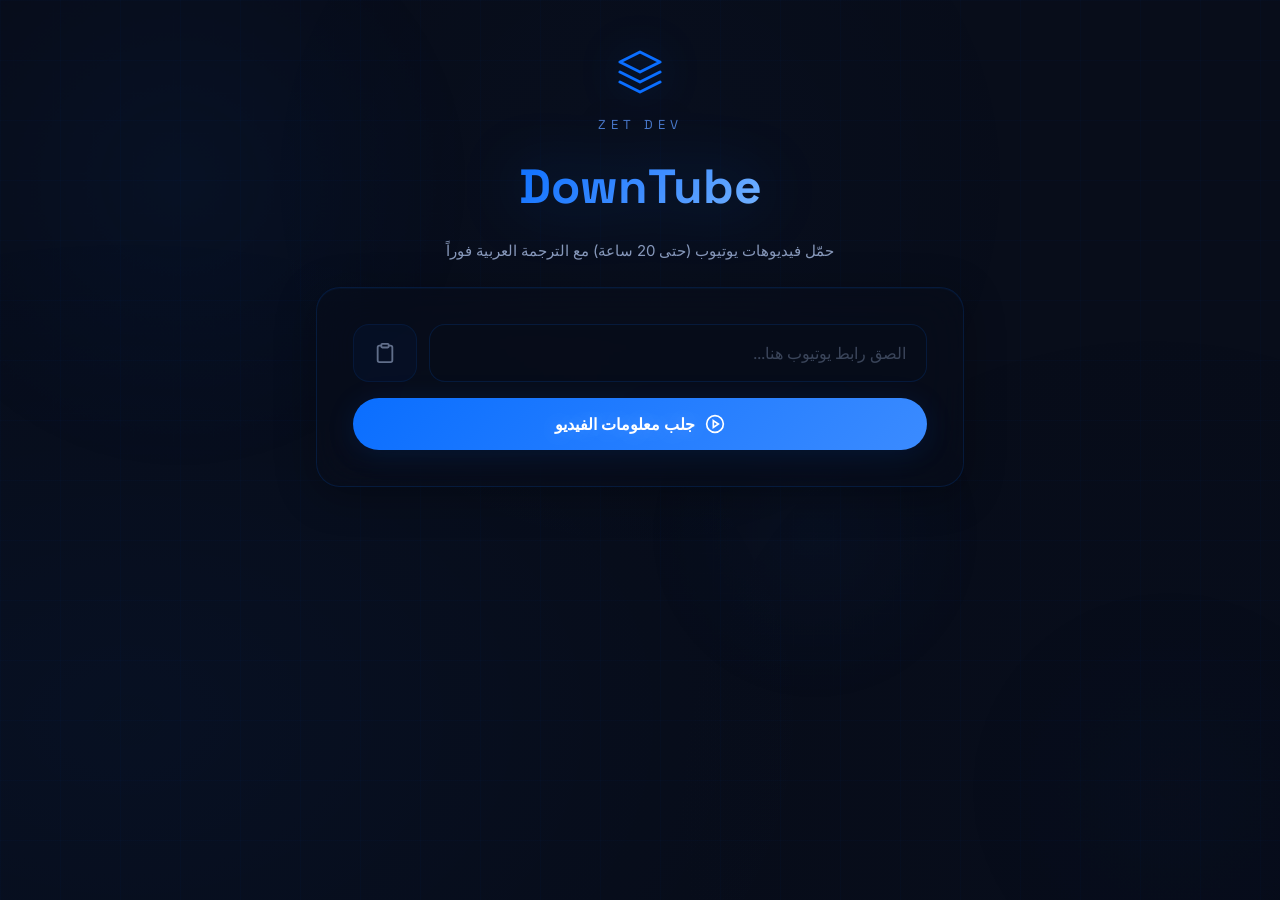
<file: downtube/frontend/index.html>
<!DOCTYPE html>
<html lang="ar" dir="rtl">
<head>
  <meta charset="UTF-8">
  <meta name="viewport" content="width=device-width, initial-scale=1.0">
  <title>DownTube</title>
  <link rel="preconnect" href="https://fonts.googleapis.com">
  <link rel="preconnect" href="https://fonts.gstatic.com" crossorigin>
  <link href="https://fonts.googleapis.com/css2?family=Inter:wght@400;500;600;700&family=Space+Grotesk:wght@500;700&display=swap" rel="stylesheet">
  <link rel="stylesheet" href="css/style.css?v=4">
</head>
<body>

  <!-- ─── Moving Background Orbs ─── -->
  <div class="bg-orb bg-orb-1"></div>
  <div class="bg-orb bg-orb-2"></div>
  <div class="bg-orb bg-orb-3"></div>

  <!-- ─── Header ─── -->
  <header class="header">
    <div class="header-inner">
      <div class="header-logo">
        <svg xmlns="http://www.w3.org/2000/svg" width="42" height="42" viewBox="0 0 24 24" fill="none" stroke="currentColor" stroke-width="1.5" stroke-linecap="round" stroke-linejoin="round">
          <path d="M12 2L2 7l10 5 10-5-10-5z"/>
          <path d="M2 17l10 5 10-5"/>
          <path d="M2 12l10 5 10-5"/>
        </svg>
      </div>
      <div class="header-brand">ZET Dev</div>
      <h1 class="header-title">DownTube</h1>
      <p class="header-tagline">حمّل فيديوهات يوتيوب (حتى 20 ساعة) مع الترجمة العربية فوراً</p>
    </div>
  </header>

  <!-- ─── Main Container ─── -->
  <main class="container">

    <!-- ─── Section 1: URL Input ─── -->
    <section id="section-input" class="card">
      <div class="input-row">
        <input type="url" id="url-input" placeholder="الصق رابط يوتيوب هنا..." autocomplete="url" dir="ltr">
        <button id="paste-btn" class="btn-paste" title="لصق من الحافظة" aria-label="لصق من الحافظة" type="button">
          <svg xmlns="http://www.w3.org/2000/svg" viewBox="0 0 24 24" fill="none" stroke="currentColor" stroke-width="2">
            <rect x="8" y="2" width="8" height="4" rx="1"/><path d="M16 4h2a2 2 0 0 1 2 2v14a2 2 0 0 1-2 2H6a2 2 0 0 1-2-2V6a2 2 0 0 1 2-2h2"/>
          </svg>
        </button>
      </div>
      <div style="margin-top:16px;text-align:center;">
        <button id="fetch-btn" class="btn btn-primary ripple btn-full" type="button">
          <svg xmlns="http://www.w3.org/2000/svg" width="20" height="20" viewBox="0 0 24 24" fill="none" stroke="currentColor" stroke-width="2">
            <circle cx="12" cy="12" r="10"/><polygon points="10 8 16 12 10 16 10 8"/>
          </svg>
          جلب معلومات الفيديو
        </button>
      </div>
    </section>

    <!-- ─── Section 2: Video Info ─── -->
    <section id="section-info" class="card card-hidden">
      <div id="video-thumbnail" class="video-thumbnail"></div>
      <div id="video-title" class="video-title"></div>
      <div id="video-channel" class="video-channel"></div>
      <div class="video-stats">
        <span><svg xmlns="http://www.w3.org/2000/svg" width="16" height="16" viewBox="0 0 24 24" fill="none" stroke="currentColor" stroke-width="2"><path d="M1 12s4-8 11-8 11 8 11 8-4 8-11 8-11-8-11-8z"/><circle cx="12" cy="12" r="3"/></svg> <span id="video-views"></span></span>
      </div>

      <div id="duration-warning" class="duration-warning" style="display:none;"></div>

      <div id="quality-section">
        <label style="font-size:14px;font-weight:600;display:block;margin-bottom:8px;">جودة التحميل</label>
        <div id="quality-selector" class="quality-group"></div>
      </div>

      <div class="subtitle-section">
        <label class="subtitle-toggle">
          <input type="checkbox" id="include-subtitles" checked>
          <span class="subtitle-toggle-track">
            <span class="subtitle-toggle-thumb"></span>
          </span>
          <span class="subtitle-toggle-label">الترجمة العربية</span>
          <span id="subtitle-status" class="subtitle-badge"></span>
        </label>
        <div id="subtitle-options" class="subtitle-options card-hidden">
          <div class="embed-options">
            <label class="embed-option">
              <input type="radio" name="embed-mode" value="separate" checked>
              <div class="embed-option-content">
                <span class="embed-option-icon">
                  <svg xmlns="http://www.w3.org/2000/svg" width="20" height="20" viewBox="0 0 24 24" fill="none" stroke="currentColor" stroke-width="2"><path d="M14 2H6a2 2 0 0 0-2 2v16a2 2 0 0 0 2 2h12a2 2 0 0 0 2-2V8z"/><polyline points="14 2 14 8 20 8"/><line x1="16" y1="13" x2="8" y2="13"/><line x1="16" y1="17" x2="8" y2="17"/></svg>
                </span>
                <span class="embed-option-title">ملفين منفصلين</span>
                <span class="embed-option-desc">فيديو + ملف ترجمة SRT</span>
              </div>
            </label>
            <label class="embed-option">
              <input type="radio" name="embed-mode" value="video-only">
              <div class="embed-option-content">
                <span class="embed-option-icon">
                  <svg xmlns="http://www.w3.org/2000/svg" width="20" height="20" viewBox="0 0 24 24" fill="none" stroke="currentColor" stroke-width="2"><polygon points="23 7 16 12 23 17 23 7"/><rect x="1" y="5" width="15" height="14" rx="2" ry="2"/></svg>
                </span>
                <span class="embed-option-title">فيديو فقط</span>
                <span class="embed-option-desc">بدون تحميل الترجمة</span>
              </div>
            </label>
            <label class="embed-option">
              <input type="radio" name="embed-mode" value="subtitle-only">
              <div class="embed-option-content">
                <span class="embed-option-icon">
                  <svg xmlns="http://www.w3.org/2000/svg" width="20" height="20" viewBox="0 0 24 24" fill="none" stroke="currentColor" stroke-width="2"><path d="M14 2H6a2 2 0 0 0-2 2v16a2 2 0 0 0 2 2h12a2 2 0 0 0 2-2V8z"/><polyline points="14 2 14 8 20 8"/><line x1="16" y1="13" x2="8" y2="13"/><line x1="16" y1="17" x2="8" y2="17"/></svg>
                </span>
                <span class="embed-option-title">الترجمة فقط</span>
                <span class="embed-option-desc">بدون تحميل الفيديو</span>
              </div>
            </label>
          </div>
        </div>
      </div>

      <div class="btn-row">
        <button id="download-btn" class="btn btn-primary ripple" type="button">
          <svg xmlns="http://www.w3.org/2000/svg" width="20" height="20" viewBox="0 0 24 24" fill="none" stroke="currentColor" stroke-width="2"><path d="M21 15v4a2 2 0 0 1-2 2H5a2 2 0 0 1-2-2v-4"/><polyline points="7 10 12 15 17 10"/><line x1="12" y1="15" x2="12" y2="3"/></svg>
          <span id="download-btn-text">تحميل الآن</span>
        </button>
        <button id="clear-btn" class="btn btn-outline ripple" type="button" title="مسح" aria-label="مسح المعلومات">
          <svg xmlns="http://www.w3.org/2000/svg" width="18" height="18" viewBox="0 0 24 24" fill="none" stroke="currentColor" stroke-width="2"><line x1="18" y1="6" x2="6" y2="18"/><line x1="6" y1="6" x2="18" y2="18"/></svg>
        </button>
      </div>
    </section>

    <!-- ─── Section 3: Progress ─── -->
    <section id="section-progress" class="card card-hidden">
      <div class="progress-container">
        <div id="progress-percent" class="progress-percent">0%</div>
        <div class="progress-bar-outer">
          <div id="progress-bar" class="progress-bar-inner" style="width:0%"></div>
        </div>
        <div id="progress-message" class="progress-message">جاري البدء...</div>
        <div class="progress-details">
          <span id="progress-speed"></span>
          <span id="progress-eta"></span>
        </div>
        <div class="progress-actions">
          <button id="cancel-btn" class="btn btn-danger ripple" type="button" aria-label="إلغاء التحميل">
            <svg xmlns="http://www.w3.org/2000/svg" width="18" height="18" viewBox="0 0 24 24" fill="none" stroke="currentColor" stroke-width="2"><line x1="18" y1="6" x2="6" y2="18"/><line x1="6" y1="6" x2="18" y2="18"/></svg>
            إلغاء
          </button>
          <button id="restart-btn" class="btn btn-secondary ripple" type="button" style="display:none;">
            <svg xmlns="http://www.w3.org/2000/svg" width="18" height="18" viewBox="0 0 24 24" fill="none" stroke="currentColor" stroke-width="2"><polyline points="23 4 23 10 17 10"/><path d="M20.49 15a9 9 0 1 1-2.12-9.36L23 10"/></svg>
            بدء من جديد
          </button>
        </div>
      </div>
    </section>

    <!-- ─── Section 4: Download Ready ─── -->
    <section id="section-result" class="card card-success card-hidden">
      <div class="result-section">
        <div id="result-icon" class="result-icon">✅</div>
        <div id="result-badge" class="result-badge"></div>
        <div id="result-filename" class="result-filename"></div>
        <div id="result-filesize" class="result-filesize"></div>
        <div class="result-buttons">
          <button id="download-video-btn" class="btn btn-success ripple" type="button">
            <svg xmlns="http://www.w3.org/2000/svg" width="18" height="18" viewBox="0 0 24 24" fill="none" stroke="currentColor" stroke-width="2"><path d="M21 15v4a2 2 0 0 1-2 2H5a2 2 0 0 1-2-2v-4"/><polyline points="7 10 12 15 17 10"/><line x1="12" y1="15" x2="12" y2="3"/></svg>
            تحميل الملف
          </button>
          <button id="download-subtitle-btn" class="btn btn-secondary ripple" type="button">
            <svg xmlns="http://www.w3.org/2000/svg" width="18" height="18" viewBox="0 0 24 24" fill="none" stroke="currentColor" stroke-width="2"><path d="M14 2H6a2 2 0 0 0-2 2v16a2 2 0 0 0 2 2h12a2 2 0 0 0 2-2V8z"/><polyline points="14 2 14 8 20 8"/><line x1="16" y1="13" x2="8" y2="13"/><line x1="16" y1="17" x2="8" y2="17"/></svg>
            <span id="download-subtitle-text">تحميل الترجمة</span>
          </button>
        </div>
        <div class="result-new-btn">
          <button id="result-restart-btn" class="btn btn-secondary ripple" type="button" style="display:none;">
            <svg xmlns="http://www.w3.org/2000/svg" width="18" height="18" viewBox="0 0 24 24" fill="none" stroke="currentColor" stroke-width="2"><polyline points="23 4 23 10 17 10"/><path d="M20.49 15a9 9 0 1 1-2.12-9.36L23 10"/></svg>
            بدء من جديد
          </button>
        </div>
      </div>
    </section>

    <!-- ─── Error ─── -->
    <section id="section-error" class="card-hidden">
      <div id="error-card" class="error-card">
        <span class="error-icon">
          <svg xmlns="http://www.w3.org/2000/svg" width="24" height="24" viewBox="0 0 24 24" fill="none" stroke="currentColor" stroke-width="2"><circle cx="12" cy="12" r="10"/><line x1="12" y1="8" x2="12" y2="12"/><line x1="12" y1="16" x2="12.01" y2="16"/></svg>
        </span>
        <span id="error-message" class="error-message"></span>
      </div>
      <button id="retry-btn" class="btn btn-primary btn-sm ripple" type="button">حاول مرة أخرى</button>
    </section>

  </main>

  <script src="js/app.js?v=4"></script>
</body>
</html>
</file>
<file: downtube/frontend/css/style.css>
/* ── ZET DEV — Dark Blue Tech Theme ── */

:root {
  --bg:            #080d1a;
  --primary:       #0a6eff;
  --primary-alt:   #3b8bff;
  --accent:        #1a2a4a;
  --accent-soft:   #4a7acc;
  --accent-light:  #7ab7ff;
  --text:          #e8f0ff;
  --text-muted:    #8899bb;
  --success:       #10a060;
  --error:         #d03040;
  --warning:       #f08020;
  --border:        rgba(10, 110, 255, 0.15);
  --border-hover:  rgba(10, 110, 255, 0.35);
  --glow:          rgba(10, 110, 255, 0.12);
  --glow-strong:   rgba(10, 110, 255, 0.25);
}

* { box-sizing: border-box; margin: 0; padding: 0; }

body {
  font-family: 'Inter', -apple-system, BlinkMacSystemFont, sans-serif;
  background: var(--bg);
  color: var(--text);
  min-height: 100vh;
  overflow-x: hidden;
  line-height: 1.7;
  font-size: 16px;
}

::-webkit-scrollbar { width: 6px; }
::-webkit-scrollbar-track { background: rgba(10, 110, 255, 0.04); }
::-webkit-scrollbar-thumb {
  background: var(--primary);
  border-radius: 3px;
}

/* ── Header ── */
.header {
  padding: 48px 20px 0;
  text-align: center;
  position: relative;
  overflow: hidden;
}

.header-inner {
  display: flex;
  flex-direction: column;
  align-items: center;
  gap: 10px;
  position: relative;
  z-index: 2;
}

.header-logo {
  animation: float 3s ease-in-out infinite;
}

.header-logo svg {
  width: 48px;
  height: 48px;
  color: var(--primary);
  filter: drop-shadow(0 0 20px var(--glow-strong));
}

.header-brand {
  font-family: 'Space Grotesk', sans-serif;
  font-size: 13px;
  letter-spacing: 5px;
  text-transform: uppercase;
  color: var(--accent-soft);
  filter: drop-shadow(0 0 12px rgba(26, 42, 74, 0.3));
}

.header-title {
  font-family: 'Space Grotesk', sans-serif;
  font-size: 48px;
  font-weight: 700;
  background: linear-gradient(135deg, var(--primary), var(--primary-alt), var(--accent-light));
  -webkit-background-clip: text;
  -webkit-text-fill-color: transparent;
  background-clip: text;
  filter: drop-shadow(0 0 30px var(--glow-strong));
}

.header-tagline {
  font-size: 15px;
  color: var(--text-muted);
  margin-bottom: 24px;
}

/* ── Container ── */
.container {
  max-width: 680px;
  margin: 0 auto 60px;
  padding: 0 16px;
  position: relative;
  z-index: 2;
}

/* ── Glass Card ── */
.card {
  background: rgba(8, 13, 26, 0.55);
  backdrop-filter: blur(24px);
  -webkit-backdrop-filter: blur(24px);
  border: 1px solid var(--border);
  border-radius: 24px;
  padding: 36px;
  margin-bottom: 24px;
  transition: transform 0.35s ease, border-color 0.3s, box-shadow 0.3s;
  box-shadow: 0 8px 40px rgba(0, 0, 0, 0.3), inset 0 1px 0 rgba(10, 110, 255, 0.05);
  transform-style: preserve-3d;
  animation: fadeInUp 0.5s ease forwards;
  opacity: 0;
}

.card:nth-child(2) { animation-delay: 0.1s; }
.card:nth-child(3) { animation-delay: 0.2s; }

.card:hover {
  border-color: var(--border-hover);
  box-shadow: 0 12px 56px rgba(0, 0, 0, 0.4), 0 0 50px var(--glow), inset 0 1px 0 rgba(10, 110, 255, 0.08);
}

.card-success {
  border-color: rgba(16, 160, 96, 0.4);
}

.card-error {
  border-color: rgba(208, 48, 64, 0.4);
}

.card-hidden {
  display: none;
}

/* ── Input ── */
.input-row {
  display: flex;
  gap: 12px;
  align-items: stretch;
}

.input-row input {
  flex: 1;
  background: rgba(8, 13, 26, 0.7);
  border: 1px solid var(--border);
  border-radius: 16px;
  padding: 18px 20px;
  font-size: 16px;
  color: var(--text);
  font-family: inherit;
  transition: all 0.3s;
  direction: rtl;
}

.input-row input::placeholder {
  color: var(--text-muted);
  opacity: 0.4;
}

.input-row input:focus {
  outline: none;
  border-color: var(--primary);
  box-shadow: 0 0 30px var(--glow);
}

.btn-paste {
  background: rgba(10, 110, 255, 0.06);
  border: 1px solid var(--border);
  border-radius: 16px;
  color: var(--text-muted);
  cursor: pointer;
  padding: 0 20px;
  display: flex;
  align-items: center;
  justify-content: center;
  opacity: 0.7;
  transition: all 0.2s;
  flex-shrink: 0;
}

.btn-paste:hover {
  opacity: 1;
  background: rgba(10, 110, 255, 0.12);
  border-color: var(--primary);
  color: var(--primary);
}

.btn-paste:focus-visible {
  outline: 2px solid var(--primary);
  outline-offset: 2px;
  opacity: 1;
}

.btn-paste svg { width: 22px; height: 22px; }

/* ── Buttons ── */
.btn {
  display: inline-flex;
  align-items: center;
  justify-content: center;
  gap: 10px;
  padding: 16px 32px;
  border-radius: 50px;
  font-size: 16px;
  font-weight: 600;
  font-family: inherit;
  cursor: pointer;
  border: none;
  transition: all 0.25s;
  white-space: nowrap;
}

.btn-primary {
  background: linear-gradient(135deg, var(--primary), var(--primary-alt));
  color: #fff;
  padding: 16px 36px;
  box-shadow: 0 4px 30px var(--glow);
  animation: pulseGlow 3s ease-in-out infinite;
  text-shadow: 0 0 20px rgba(255,255,255,0.3);
}

.btn-primary:hover {
  transform: translateY(-2px) scale(1.02);
  box-shadow: 0 8px 48px var(--glow-strong);
  animation: none;
}

.btn-primary:disabled {
  opacity: 0.4;
  cursor: not-allowed;
  transform: none;
  animation: none;
}

.btn-secondary {
  background: rgba(10, 110, 255, 0.06);
  color: var(--accent-soft);
  border: 1px solid var(--border);
}

.btn-secondary:hover {
  background: rgba(10, 110, 255, 0.12);
  border-color: var(--border-hover);
  color: var(--primary-alt);
}

.btn-secondary:disabled {
  opacity: 0.35;
  cursor: not-allowed;
  transform: none;
}

.btn-success {
  background: linear-gradient(135deg, #0a8050, var(--success));
  color: #fff;
  box-shadow: 0 4px 24px rgba(16, 160, 96, 0.25);
}

.btn-success:hover {
  transform: translateY(-1px);
  box-shadow: 0 6px 32px rgba(16, 160, 96, 0.4);
}

.btn-success:disabled {
  opacity: 0.35;
  cursor: not-allowed;
  transform: none;
}

.btn-danger {
  background: rgba(208, 48, 64, 0.1);
  color: var(--error);
  border: 1px solid rgba(208, 48, 64, 0.2);
}

.btn-danger:hover {
  background: rgba(208, 48, 64, 0.2);
}

.btn-danger:disabled {
  opacity: 0.35;
  cursor: not-allowed;
}

.btn-full {
  width: 100%;
}

.btn-sm {
  padding: 12px 24px;
  font-size: 14px;
}

.btn-row {
  display: flex;
  gap: 12px;
  width: 100%;
}

.btn-row .btn-primary {
  flex: 1;
}

.btn-outline {
  background: rgba(208, 48, 64, 0.06);
  color: var(--error);
  border: 1px solid rgba(208, 48, 64, 0.2);
  padding: 16px 18px;
}

.btn-outline:hover {
  background: rgba(208, 48, 64, 0.14);
}

.btn-outline:disabled {
  opacity: 0.35;
  cursor: not-allowed;
  transform: none;
}

.btn-link {
  background: none;
  border: none;
  color: var(--accent-soft);
  cursor: pointer;
  font-size: 14px;
  font-family: inherit;
  text-decoration: underline;
  opacity: 0.8;
}

.btn-link:hover { opacity: 1; }

.btn-link:disabled {
  opacity: 0.3;
  cursor: not-allowed;
}

.ripple {
  position: relative;
  overflow: hidden;
}

.ripple::after {
  content: '';
  position: absolute;
  inset: 0;
  background: radial-gradient(circle, rgba(255,255,255,0.2) 10%, transparent 10%);
  background-position: center;
  background-repeat: no-repeat;
  background-size: 0%;
  transition: background-size 0.5s, opacity 0.5s;
  opacity: 0;
  pointer-events: none;
}

.ripple:active::after {
  background-size: 1000%;
  opacity: 1;
  transition: 0s;
}

/* ── Global Focus States ── */
.btn:focus-visible {
  outline: 2px solid var(--primary-alt);
  outline-offset: 2px;
}

.input-row input:focus-visible {
  outline: 2px solid var(--primary-alt);
  outline-offset: 2px;
}

.quality-option input:checked + label {
  border-color: var(--primary);
  background: rgba(10, 110, 255, 0.1);
  box-shadow: 0 0 24px var(--glow);
}

.subtitle-toggle input:focus-visible + .subtitle-toggle-track {
  outline: 2px solid var(--primary-alt);
  outline-offset: 2px;
}

.embed-option input:focus-visible + .embed-option-content {
  outline: 2px solid var(--primary-alt);
  outline-offset: 2px;
}

/* ── Spinner ── */
.spinner {
  display: inline-block;
  width: 22px;
  height: 22px;
  border: 2px solid rgba(10, 110, 255, 0.2);
  border-top-color: var(--primary-alt);
  border-radius: 50%;
  animation: spin 0.7s linear infinite;
}

@keyframes spin { to { transform: rotate(360deg); } }

/* ── Video Info ── */
.video-thumbnail {
  position: relative;
  border-radius: 16px;
  overflow: hidden;
  margin-bottom: 18px;
}

.video-thumbnail img {
  width: 100%;
  display: block;
  border-radius: 16px;
}

.video-thumbnail-overlay {
  position: absolute;
  inset: 0;
  background: linear-gradient(0deg, rgba(0, 0, 0, 0.7) 0%, transparent 50%);
  pointer-events: none;
}

.video-duration {
  position: absolute;
  bottom: 12px;
  right: 12px;
  background: rgba(10, 110, 255, 0.85);
  color: #fff;
  padding: 5px 14px;
  border-radius: 10px;
  font-size: 14px;
  font-weight: 600;
  direction: ltr;
  text-shadow: 0 0 10px rgba(255,255,255,0.3);
}

.video-title {
  font-size: 20px;
  font-weight: 700;
  margin-bottom: 6px;
  line-height: 1.4;
  text-shadow: 0 0 20px rgba(255,255,255,0.05);
}

.video-channel {
  font-size: 15px;
  color: var(--text-muted);
  margin-bottom: 12px;
}

.video-channel a { color: var(--accent-soft); text-decoration: none; }
.video-channel a:hover { text-decoration: underline; }

.video-stats {
  display: flex;
  gap: 18px;
  font-size: 14px;
  color: var(--text-muted);
  margin-bottom: 18px;
}

.video-stats span { display: flex; align-items: center; gap: 5px; }

/* ── Quality Selector ── */
.quality-group {
  display: flex;
  flex-wrap: wrap;
  gap: 8px;
  margin-bottom: 18px;
}

.quality-option {
  flex: 1;
  min-width: 80px;
}

.quality-option input { display: none; }

.quality-option label {
  display: flex;
  align-items: center;
  justify-content: center;
  padding: 14px 10px;
  background: rgba(8, 13, 26, 0.5);
  border: 1px solid var(--border);
  border-radius: 14px;
  font-size: 14px;
  font-weight: 500;
  cursor: pointer;
  transition: all 0.2s;
  text-align: center;
}

.quality-option input:checked + label {
  border-color: var(--primary);
  background: rgba(10, 110, 255, 0.1);
  box-shadow: 0 0 24px var(--glow);
}

.quality-option label:hover {
  border-color: var(--border-hover);
}

.quality-size {
  display: block;
  font-size: 11px;
  opacity: 0.5;
  margin-top: 3px;
}

/* ── Subtitle Toggle ── */
.subtitle-section {
  background: rgba(8, 13, 26, 0.4);
  border-radius: 16px;
  padding: 18px;
  margin-bottom: 18px;
}

.subtitle-toggle {
  display: flex;
  align-items: center;
  gap: 14px;
  cursor: pointer;
  user-select: none;
}

.subtitle-toggle input { display: none; }

.subtitle-toggle-track {
  position: relative;
  width: 48px;
  height: 26px;
  background: rgba(10, 110, 255, 0.12);
  border-radius: 50px;
  transition: background 0.25s;
  flex-shrink: 0;
}

.subtitle-toggle-track::after {
  content: '';
  position: absolute;
  top: 3px;
  right: 3px;
  width: 20px;
  height: 20px;
  background: var(--text-muted);
  border-radius: 50%;
  transition: all 0.25s;
}

.subtitle-toggle input:checked + .subtitle-toggle-track {
  background: linear-gradient(135deg, var(--primary), var(--primary-alt));
}

.subtitle-toggle input:checked + .subtitle-toggle-track::after {
  right: 25px;
  background: #fff;
}

.subtitle-toggle-label {
  font-size: 15px;
  font-weight: 500;
}

.subtitle-badge {
  display: inline-block;
  font-size: 12px;
  padding: 4px 12px;
  border-radius: 20px;
  margin-left: auto;
  white-space: nowrap;
}

.subtitle-badge.available {
  background: rgba(16, 160, 96, 0.12);
  color: var(--success);
}

.subtitle-badge.pending {
  background: rgba(240, 128, 32, 0.12);
  color: var(--warning);
}

.subtitle-badge.unavailable {
  background: rgba(208, 48, 64, 0.12);
  color: var(--error);
}

/* ── Embed Options ── */
.subtitle-options {
  margin-top: 16px;
}

.embed-options {
  display: grid;
  grid-template-columns: repeat(2, 1fr);
  gap: 8px;
}

.embed-option {
  cursor: pointer;
  display: block;
}

.embed-option input { display: none; }

.embed-option-content {
  display: flex;
  flex-direction: column;
  align-items: center;
  gap: 8px;
  padding: 16px 10px;
  background: rgba(8, 13, 26, 0.5);
  border: 1px solid var(--border);
  border-radius: 14px;
  text-align: center;
  transition: all 0.2s;
}

.embed-option input:checked + .embed-option-content {
  border-color: var(--primary);
  background: rgba(10, 110, 255, 0.1);
  box-shadow: 0 0 22px var(--glow);
}

.embed-option:hover .embed-option-content {
  border-color: var(--border-hover);
}

.embed-option-icon {
  color: var(--primary);
  opacity: 0.8;
  display: flex;
  align-items: center;
  justify-content: center;
}

.embed-option-icon svg {
  width: 24px;
  height: 24px;
}

.embed-option-title {
  font-size: 14px;
  font-weight: 600;
  color: var(--text);
}

.embed-option-desc {
  font-size: 12px;
  color: var(--text-muted);
  opacity: 0.7;
  line-height: 1.3;
}

/* ── Progress Actions ── */
.progress-actions {
  display: flex;
  gap: 14px;
  justify-content: center;
  margin-top: 18px;
}

/* ── Progress ── */
.progress-container { text-align: center; }

.progress-percent {
  font-size: 56px;
  font-weight: 700;
  background: linear-gradient(135deg, var(--primary), var(--primary-alt));
  -webkit-background-clip: text;
  -webkit-text-fill-color: transparent;
  background-clip: text;
  line-height: 1.1;
  filter: drop-shadow(0 0 30px var(--glow-strong));
}

.progress-bar-outer {
  width: 100%;
  height: 12px;
  background: rgba(8, 13, 26, 0.5);
  border-radius: 50px;
  overflow: hidden;
  margin: 18px 0;
}

.progress-bar-inner {
  height: 100%;
  border-radius: 50px;
  background: linear-gradient(90deg, var(--primary), var(--primary-alt), var(--accent-light));
  transition: width 0.4s ease;
  position: relative;
  overflow: hidden;
}

.progress-bar-inner::after {
  content: '';
  position: absolute;
  inset: 0;
  background: linear-gradient(90deg, transparent, rgba(255,255,255,0.2), transparent);
  animation: wave 1.8s ease-in-out infinite;
}

@keyframes wave {
  0% { transform: translateX(-100%); }
  100% { transform: translateX(100%); }
}

.progress-message {
  font-size: 16px;
  color: var(--text-muted);
  margin: 14px 0;
  white-space: nowrap;
  overflow: hidden;
  text-overflow: ellipsis;
  max-width: 100%;
}

#quality-section.hidden {
  display: none !important;
}

.duration-warning {
  background: rgba(255, 152, 0, 0.15);
  border: 1px solid rgba(255, 152, 0, 0.4);
  border-radius: 10px;
  padding: 12px 16px;
  margin: 12px 0;
  font-size: 13px;
  color: #ffb74d;
  text-align: center;
  line-height: 1.5;
}

.quality-group.hidden {
  display: none !important;
}

.progress-details {
  display: flex;
  justify-content: center;
  gap: 28px;
  font-size: 14px;
  color: var(--text-muted);
  margin-bottom: 18px;
}

.progress-details span { display: flex; align-items: center; gap: 6px; }

/* ── Download Ready ── */
.result-section { text-align: center; }

.result-icon {
  font-size: 56px;
  margin-bottom: 10px;
}

.result-filename {
  font-size: 17px;
  font-weight: 600;
  margin-bottom: 6px;
  word-break: break-all;
}

.result-badge {
  font-size: 13px;
  padding: 5px 16px;
  border-radius: 20px;
  display: inline-block;
  margin-bottom: 12px;
}

.result-badge.embedded {
  background: rgba(10, 110, 255, 0.12);
  color: var(--primary-alt);
}

.result-badge.subtitle-only {
  background: rgba(240, 128, 32, 0.12);
  color: var(--warning);
}

.result-filesize {
  font-size: 14px;
  color: var(--success);
  margin-bottom: 24px;
}

.result-buttons {
  display: flex;
  gap: 14px;
  flex-wrap: wrap;
  justify-content: center;
}

.result-buttons .btn { min-width: 170px; }

.result-new-btn {
  margin-top: 18px;
}

/* ── Error ── */
.error-card {
  background: rgba(208, 48, 64, 0.06);
  border: 1px solid rgba(208, 48, 64, 0.2);
  border-radius: 16px;
  padding: 18px 22px;
  display: flex;
  align-items: center;
  gap: 14px;
  margin-bottom: 18px;
}

.error-icon {
  color: var(--error);
  font-size: 26px;
  flex-shrink: 0;
}

.error-message {
  color: var(--error);
  font-size: 15px;
  flex: 1;
}

/* ── Loading Shimmer ── */
@keyframes shimmer {
  0% { background-position: -200% 0; }
  100% { background-position: 200% 0; }
}

.shimmer {
  background: linear-gradient(90deg, rgba(8, 13, 26, 0.4) 25%, rgba(10, 110, 255, 0.03) 50%, rgba(8, 13, 26, 0.4) 75%);
  background-size: 200% 100%;
  animation: shimmer 2s ease-in-out infinite;
  border-radius: 8px;
}

/* ── Animations ── */
@keyframes fadeInUp {
  from { opacity: 0; transform: translateY(24px); }
  to { opacity: 1; transform: translateY(0); }
}

@keyframes float {
  0%, 100% { transform: translateY(0); }
  50% { transform: translateY(-10px); }
}

@keyframes pulseGlow {
  0%, 100% { box-shadow: 0 4px 30px var(--glow); }
  50% { box-shadow: 0 4px 48px var(--glow-strong); }
}

/* ── Moving Background Orbs ── */
.bg-orb {
  position: fixed;
  border-radius: 50%;
  pointer-events: none;
  z-index: 0;
  will-change: transform, opacity;
}

.bg-orb-1 {
  width: 600px;
  height: 600px;
  top: -120px;
  left: -120px;
  background: radial-gradient(circle, rgba(10, 110, 255, 0.05) 0%, transparent 70%);
  animation: orbMove1 18s ease-in-out infinite alternate;
}

.bg-orb-2 {
  width: 420px;
  height: 420px;
  bottom: -100px;
  right: -100px;
  background: radial-gradient(circle, rgba(26, 42, 74, 0.04) 0%, transparent 70%);
  animation: orbMove2 14s ease-in-out infinite alternate;
}

.bg-orb-3 {
  width: 350px;
  height: 350px;
  top: 40%;
  left: 50%;
  background: radial-gradient(circle, rgba(59, 139, 255, 0.03) 0%, transparent 70%);
  animation: orbMove3 22s ease-in-out infinite alternate;
}

@keyframes orbMove1 {
  0% { transform: translate(-100px, -80px) scale(1); opacity: 0.8; }
  50% { opacity: 1; }
  100% { transform: translate(120px, 100px) scale(1.15); opacity: 0.7; }
}

@keyframes orbMove2 {
  0% { transform: translate(80px, 60px) scale(1); opacity: 0.7; }
  50% { opacity: 1; }
  100% { transform: translate(-100px, -80px) scale(1.2); opacity: 0.6; }
}

@keyframes orbMove3 {
  0% { transform: translate(-50%, -50%) scale(0.8); opacity: 0; }
  20% { opacity: 0.6; }
  80% { opacity: 0.5; }
  100% { transform: translate(-30%, -40%) scale(1.3); opacity: 0; }
}

/* ── Background Decorations ── */
body::before {
  content: '';
  position: fixed;
  inset: 0;
  background:
    radial-gradient(ellipse 700px 500px at 10% 80%, rgba(10, 110, 255, 0.04) 0%, transparent 100%),
    radial-gradient(ellipse 500px 500px at 90% 90%, rgba(26, 42, 74, 0.03) 0%, transparent 100%),
    radial-gradient(ellipse 400px 400px at 50% 20%, rgba(59, 139, 255, 0.02) 0%, transparent 100%);
  pointer-events: none;
  z-index: 0;
  animation: bgShift 30s ease-in-out infinite alternate;
}

@keyframes bgShift {
  0% { opacity: 1; }
  100% { opacity: 0.6; }
}

body::after {
  content: '';
  position: fixed;
  inset: 0;
  background-image:
    linear-gradient(rgba(10, 110, 255, 0.025) 1px, transparent 1px),
    linear-gradient(90deg, rgba(10, 110, 255, 0.025) 1px, transparent 1px);
  background-size: 60px 60px;
  pointer-events: none;
  z-index: 0;
}

/* ── Responsive ── */
@media (max-width: 500px) {
  .header-title { font-size: 32px; }
  .header { padding: 32px 16px 0; }
  .card { padding: 24px; border-radius: 20px; }
  .input-row { flex-direction: column; }
  .input-row input { padding: 16px 16px; }
  .btn-paste { padding: 16px; border-radius: 14px; }
  .quality-option { min-width: 60px; }
  .quality-option label { padding: 12px 8px; font-size: 13px; }
  .progress-percent { font-size: 40px; }
  .result-buttons .btn { min-width: 140px; }
  .embed-options { grid-template-columns: 1fr; }
  .bg-orb-1 { width: 350px; height: 350px; }
  .bg-orb-2 { width: 250px; height: 250px; }
  .bg-orb-3 { width: 200px; height: 200px; }
}
</file>
